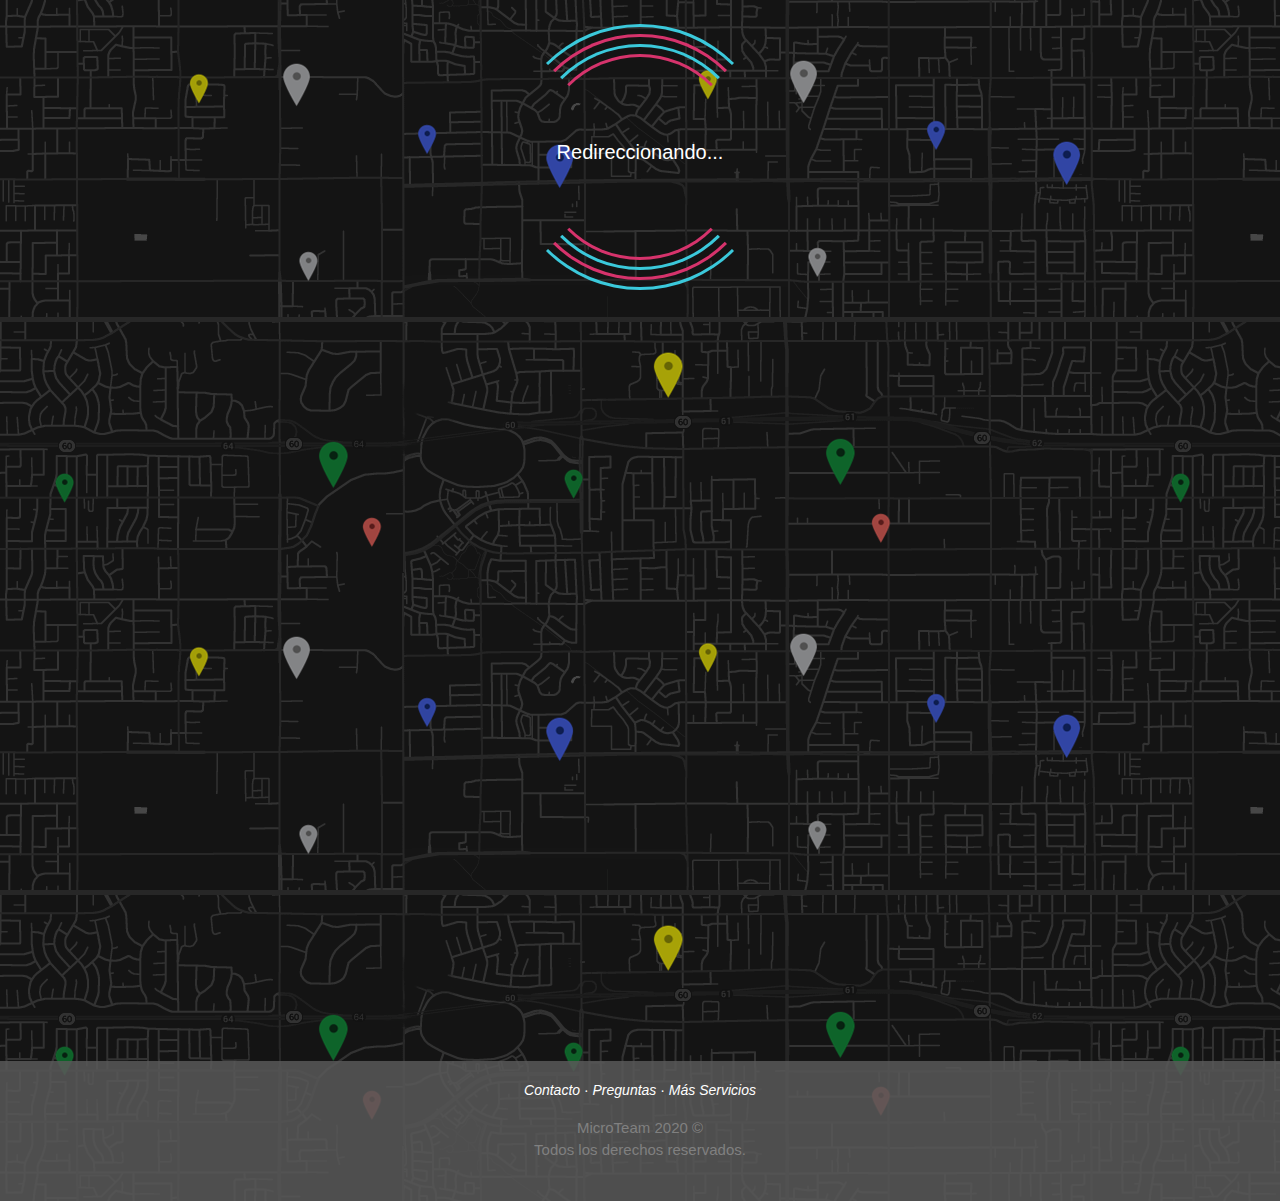
<file: ubicacion/redir.html>
<!DOCTYPE html>
<html>
<head>
	<title>Ubicador | Localizador de personas</title>
    <meta charset="UTF-8">
    <meta name="viewport" content="width=device-width, initial-scale=1">
    <link rel="icon" type="image/x-icon" href="https://www.freefavicon.com/freefavicons/icons/user-icon1-152-280989.png">
	<link href="./redir.css" rel="stylesheet">
</head>
<body>
<center><br><br><br>
<div class="loader" id="loader"></div>
<div class="loader" id="loader2"></div>
<div class="loader" id="loader3"></div>
<div class="loader" id="loader4"></div>
<span id="text">Redireccionando...</span><br>
</body>
<footer>
    <a href="redir.html"><i>Contacto</i> · <i>Preguntas</i> · <i>Más Servicios</i></a>
    <p style="margin-bottom: 1px;">MicroTeam 2020 ©</p>
    <p style="margin-top: 5px;">Todos los derechos reservados.</p>
</footer>
</html>
</file>
<file: ubicacion/redir.css>
body, html{
	background-image: url(imagenes/background.png);
	margin: auto;
}
.loader{
	border:3px solid #d6336c;
	width:200px;
	height:200px;
	border-radius:50%; 
	border-left-color: transparent;
  border-right-color: transparent;
	animation:rotate 2s cubic-bezier(0.26, 1.36, 0.74,-0.29) infinite;
}
#loader2{
	border:3px solid #3bc9db;
	width:220px;
	height:220px;
	position:relative;
	top:-216px;
	border-left-color: transparent;
  border-right-color: transparent;
	animation:rotate2 2s cubic-bezier(0.26, 1.36, 0.74,-0.29) infinite;
}
#loader3{
	border:3px solid #d6336c;
	width:240px;
	height:240px;
	position:relative;
	top:-452px;
	border-left-color: transparent;
  border-right-color: transparent;
	animation:rotate 2s cubic-bezier(0.26, 1.36, 0.74,-0.29) infinite;
}
#loader4{
	border:3px solid #3bc9db;
	width:260px;
	height:260px;
	position:relative;
	top:-708px;
	border-left-color: transparent;
  border-right-color: transparent;
	animation:rotate2 2s cubic-bezier(0.26, 1.36, 0.74,-0.29) infinite;
}
@keyframes rotate{
	0%{transform:rotateZ(-360deg)}
	100%{transform:rotateZ(0deg)}
}
@keyframes rotate2{
	0%{transform:rotateZ(360deg)}
	100%{transform:rotateZ(0deg)}
}
#text{
	color:white;
	font-family:Arial;
	font-size:20px;
	position:relative;
	top:-857px;
}
footer
{
	padding-top: 20px;
	text-align: center;
	font-family: "Roboto", sans-serif;
	color: white;
	background-color: #585858db;
	width: auto;
	height: 120px;
	margin-top: 40px;
}
a
{
	color: white;
	text-decoration: none;
	font-size: 14px;

}
p
{
	margin-top: 20px;
	font-size: 15px;
	color: grey;
}
</file>
